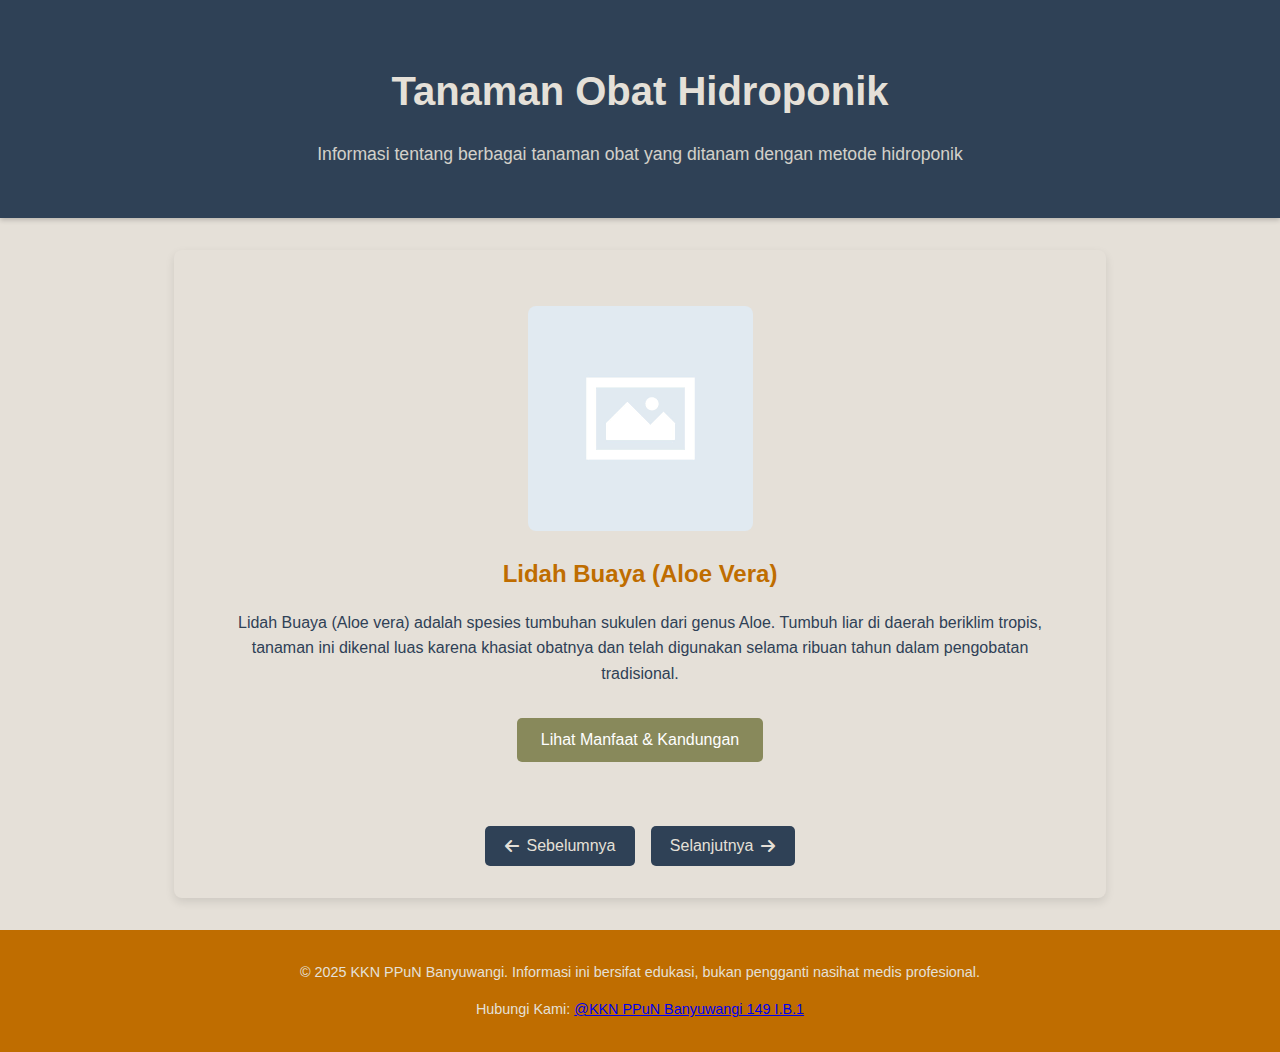
<file: index.html>
<!DOCTYPE html>
<html lang="id">
<head>
    <meta charset="UTF-8">
    <meta name="viewport" content="width=device-width, initial-scale=1.0">
    <title>Tanaman Obat Hidroponik</title> <link rel="stylesheet" href="asset/style.css">
    <link rel="stylesheet" href="https://cdnjs.cloudflare.com/ajax/libs/font-awesome/6.0.0-beta3/css/all.min.css">
</head>
<body>
    <header>
        <h1>Tanaman Obat Hidroponik</h1> <p>Informasi tentang berbagai tanaman obat yang ditanam dengan metode hidroponik</p> </header>

    <main>
        <div id="carousel-container">
            <div class="plant-slide">
                <img src="images/images-placeholder.png" alt="Gambar Lidah Buaya" class="plant-image">
                <h2>Lidah Buaya (Aloe Vera)</h2>
                <p>Lidah Buaya (Aloe vera) adalah spesies tumbuhan sukulen dari genus Aloe. Tumbuh liar di daerah beriklim tropis, tanaman ini dikenal luas karena khasiat obatnya dan telah digunakan selama ribuan tahun dalam pengobatan tradisional.</p>
                <button class="show-details-btn">Lihat Manfaat & Kandungan</button>
                <div class="detail-content hidden">
                    <h3>Manfaat & Kegunaan</h3>
                    <ul>
                        <li><strong class="highlight">Penyembuhan Luka:</strong> Mempercepat penyembuhan luka bakar, luka sayat, dan iritasi kulit.</li>
                        <li><strong class="highlight">Pelembap Kulit:</strong> Sangat baik untuk melembapkan kulit kering dan mengatasi masalah jerawat.</li>
                        <li><strong class="highlight">Anti-inflamasi:</strong> Mengurangi peradangan pada kulit dan sendi.</li>
                        <li><strong class="highlight">Pencernaan:</strong> Jus lidah buaya dapat membantu mengatasi sembelit dan masalah pencernaan lainnya.</li>
                        <li><strong class="highlight">Kesehatan Rambut:</strong> Berkontribusi pada pertumbuhan rambut dan mengurangi ketombe.</li>
                    </ul>
                    <h3>Kandungan Nutrisi</h3>
                    <ul>
                        <li><strong class="highlight">Vitamin:</strong> A, C, E, B12, Asam Folat.</li>
                        <li><strong class="highlight">Mineral:</strong> Kalsium, Kromium, Tembaga, Selenium, Magnesium, Mangan, Kalium, Sodium, Seng.</li>
                        <li><strong class="highlight">Enzim:</strong> Termasuk aliiase, amilase, bradikinase, katalase, selulase, lipase, peroksidase.</li>
                        <li><strong class="highlight">Gula:</strong> Monosakarida (glukosa, fruktosa) dan polisakarida (glucomannans/acemannan).</li>
                        <li><strong class="highlight">Antrakuinon:</strong> Senyawa fenolik seperti aloin dan emodin yang memiliki sifat laksatif dan antibakteri.</li>
                    </ul>
                </div>
            </div>

            <div class="plant-slide">
                <img src="images/images-placeholder.png" alt="Gambar Daun Mint" class="plant-image">
                <h2>Daun Mint (Mentha piperita)</h2>
                <p>Daun Mint dikenal karena aroma segarnya dan khasiat menenangkan. Sering digunakan dalam teh, permen, dan sebagai penyegar napas.</p>
                <button class="show-details-btn">Lihat Manfaat & Kandungan</button>
                <div class="detail-content hidden">
                    <h3>Manfaat & Kegunaan</h3>
                    <ul>
                        <li><strong class="highlight">Meredakan Gangguan Pencernaan:</strong> Membantu meredakan mual, kembung, dan sindrom iritasi usus.</li>
                        <li><strong class="highlight">Pereda Sakit Kepala:</strong> Aroma menthol dapat membantu mengurangi ketegangan dan sakit kepala.</li>
                        <li><strong class="highlight">Antiseptik & Antibakteri:</strong> Baik untuk kesehatan mulut dan tenggorokan.</li>
                        <li><strong class="highlight">Meringankan Hidung Tersumbat:</strong> Uap daun mint dapat membantu melancarkan pernapasan.</li>
                    </ul>
                    <h3>Kandungan Nutrisi</h3>
                    <ul>
                        <li><strong class="highlight">Menthol:</strong> Senyawa utama yang memberikan sensasi dingin dan aroma khas.</li>
                        <li><strong class="highlight">Flavonoid:</strong> Antioksidan yang melindungi sel tubuh.</li>
                        <li><strong class="highlight">Vitamin:</strong> Sumber Vitamin A dan C yang baik.</li>
                        <li><strong class="highlight">Mineral:</strong> Mengandung zat besi, kalium, dan magnesium.</li>
                    </ul>
                </div>
            </div>

            <div class="plant-slide">
                <img src="images/images-placeholder.png" alt="Gambar Kemangi" class="plant-image">
                <h2>Kemangi (Ocimum basilicum)</h2>
                <p>Kemangi adalah tanaman aromatik yang populer sebagai lalapan dan bumbu masakan di Asia Tenggara, dikenal juga karena khasiat kesehatannya.</p>
                <button class="show-details-btn">Lihat Manfaat & Kandungan</button>
                <div class="detail-content hidden">
                    <h3>Manfaat & Kegunaan</h3>
                    <ul>
                        <li><strong class="highlight">Antioksidan Kuat:</strong> Melindungi tubuh dari kerusakan radikal bebas.</li>
                        <li><strong class="highlight">Anti-inflamasi:</strong> Membantu mengurangi peradangan dalam tubuh.</li>
                        <li><strong class="highlight">Antibakteri & Antijamur:</strong> Dapat membantu melawan infeksi.</li>
                        <li><strong class="highlight">Menjaga Kesehatan Pencernaan:</strong> Mendukung fungsi pencernaan yang sehat.</li>
                    </ul>
                    <h3>Kandungan Nutrisi</h3>
                    <ul>
                        <li><strong class="highlight">Eugenol:</strong> Senyawa yang memberikan aroma khas dan bersifat anti-inflamasi.</li>
                        <li><strong class="highlight">Linalool:</strong> Memberikan aroma bunga dan memiliki efek relaksasi.</li>
                        <li><strong class="highlight">Vitamin K:</strong> Penting untuk pembekuan darah dan kesehatan tulang.</li>
                        <li><strong class="highlight">Vitamin A & C:</strong> Antioksidan yang mendukung sistem kekebalan tubuh.</li>
                    </ul>
                </div>
            </div>

            <div class="plant-slide">
                <img src="images/images-placeholder.png" alt="Gambar Seledri" class="plant-image">
                <h2>Seledri (Apium graveolens)</h2>
                <p>Seledri adalah sayuran renyah yang dikenal karena kandungan airnya yang tinggi dan manfaat kesehatannya yang beragam, terutama untuk menjaga tekanan darah.</p>
                <button class="show-details-btn">Lihat Manfaat & Kandungan</button>
                <div class="detail-content hidden">
                    <h3>Manfaat & Kegunaan</h3>
                    <ul>
                        <li><strong class="highlight">Menurunkan Tekanan Darah:</strong> Senyawa ftalida membantu merelaksasi otot di sekitar arteri.</li>
                        <li><strong class="highlight">Diuretik Alami:</strong> Membantu mengeluarkan kelebihan cairan dari tubuh.</li>
                        <li><strong class="highlight">Anti-inflamasi:</strong> Mengandung antioksidan yang mengurangi peradangan.</li>
                        <li><strong class="highlight">Membantu Pencernaan:</strong> Kaya serat, baik untuk kesehatan saluran cerna.</li>
                    </ul>
                    <h3>Kandungan Nutrisi</h3>
                    <ul>
                        <li><strong class="highlight">Vitamin K:</strong> Penting untuk kesehatan tulang dan pembekuan darah.</li>
                        <li><strong class="highlight">Vitamin C:</strong> Antioksidan dan mendukung sistem kekebalan tubuh.</li>
                        <li><strong class="highlight">Kalium:</strong> Mineral penting untuk menjaga keseimbangan cairan dan tekanan darah.</li>
                        <li><strong class="highlight">Folat:</strong> Penting untuk pembentukan sel darah merah.</li>
                        <li><strong class="highlight">Antioksidan:</strong> Seperti apigenin dan luteolin.</li>
                    </ul>
                </div>
            </div>

            <div class="plant-slide">
                <img src="images/images-placeholder.png" alt="Gambar Kangkung" class="plant-image">
                <h2>Kangkung (Ipomoea aquatica)</h2>
                <p>Kangkung adalah sayuran hijau yang populer di Asia Tenggara, mudah tumbuh, dan kaya nutrisi, sering diolah menjadi berbagai masakan lezat.</p>
                <button class="show-details-btn">Lihat Manfaat & Kandungan</button>
                <div class="detail-content hidden">
                    <h3>Manfaat & Kegunaan</h3>
                    <ul>
                        <li><strong class="highlight">Kaya Serat:</strong> Baik untuk kesehatan pencernaan dan mencegah sembelit.</li>
                        <li><strong class="highlight">Menurunkan Kolesterol:</strong> Kandungan serat dan antioksidan membantu menurunkan kadar kolesterol.</li>
                        <li><strong class="highlight">Kesehatan Mata:</strong> Tinggi Vitamin A yang penting untuk penglihatan.</li>
                        <li><strong class="highlight">Mencegah Anemia:</strong> Mengandung zat besi.</li>
                    </ul>
                    <h3>Kandungan Nutrisi</h3>
                    <ul>
                        <li><strong class="highlight">Vitamin A:</strong> Dalam bentuk beta-karoten, penting untuk penglihatan.</li>
                        <li><strong class="highlight">Vitamin C:</strong> Antioksidan dan meningkatkan kekebalan tubuh.</li>
                        <li><strong class="highlight">Zat Besi:</strong> Mencegah anemia.</li>
                        <li><strong class="highlight">Serat:</strong> Mendukung kesehatan pencernaan.</li>
                        <li><strong class="highlight">Antioksidan:</strong> Melindungi sel dari kerusakan.</li>
                    </ul>
                </div>
            </div>

            <div class="plant-slide">
                <img src="images/images-placeholder.png" alt="Gambar Jahe" class="plant-image">
                <h2>Jahe (Zingiber officinale)</h2>
                <p>Jahe adalah rempah-rempah rimpang yang terkenal dengan rasa pedas dan aromanya yang kuat, serta banyak digunakan dalam pengobatan tradisional dan masakan.</p>
                <button class="show-details-btn">Lihat Manfaat & Kandungan</button>
                <div class="detail-content hidden">
                    <h3>Manfaat & Kegunaan</h3>
                    <ul>
                        <li><strong class="highlight">Meredakan Mual:</strong> Sangat efektif untuk mual akibat mabuk perjalanan, kehamilan, atau kemoterapi.</li>
                        <li><strong class="highlight">Anti-inflamasi:</strong> Mengandung senyawa gingerol yang kuat sebagai anti-inflamasi.</li>
                        <li><strong class="highlight">Meredakan Nyeri Otot:</strong> Dapat mengurangi nyeri otot setelah berolahraga.</li>
                        <li><strong class="highlight">Meningkatkan Imunitas:</strong> Membantu melawan infeksi.</li>
                        <li><strong class="highlight">Menghangatkan Tubuh:</strong> Efek termogenik yang membantu menghangatkan.</li>
                    </ul>
                    <h3>Kandungan Nutrisi</h3>
                    <ul>
                        <li><strong class="highlight">Gingerol:</strong> Senyawa bioaktif utama yang bertanggung jawab atas sebagian besar khasiat obatnya.</li>
                        <li><strong class="highlight">Shogaol:</strong> Terbentuk saat jahe dikeringkan atau dimasak.</li>
                        <li><strong class="highlight">Zat Besi & Kalium:</strong> Mineral penting.</li>
                        <li><strong class="highlight">Vitamin C:</strong> Antioksidan.</li>
                    </ul>
                </div>
            </div>
        </div>

        <div class="navigation-buttons">
            <button class="nav-button" id="prev-slide"><i class="fas fa-arrow-left"></i> Sebelumnya</button>
            <button class="nav-button" id="next-slide">Selanjutnya <i class="fas fa-arrow-right"></i></button>
        </div>
    </main>

    <footer>
        <p>&copy; 2025 KKN PPuN Banyuwangi. Informasi ini bersifat edukasi, bukan pengganti nasihat medis profesional.</p>
        <p>Hubungi Kami: <a href="https://www.instagram.com/kkn.ppun_banyuwangi?utm_source=ig_web_button_share_sheet&igsh=ZDNlZDc0MzIxNw==" target="_blank" rel="noopener noreferrer">@KKN PPuN Banyuwangi 149 I.B.1 </a></p>
    </footer>

    <script src="asset/script.js"></script>
</body>
</html>
</file>
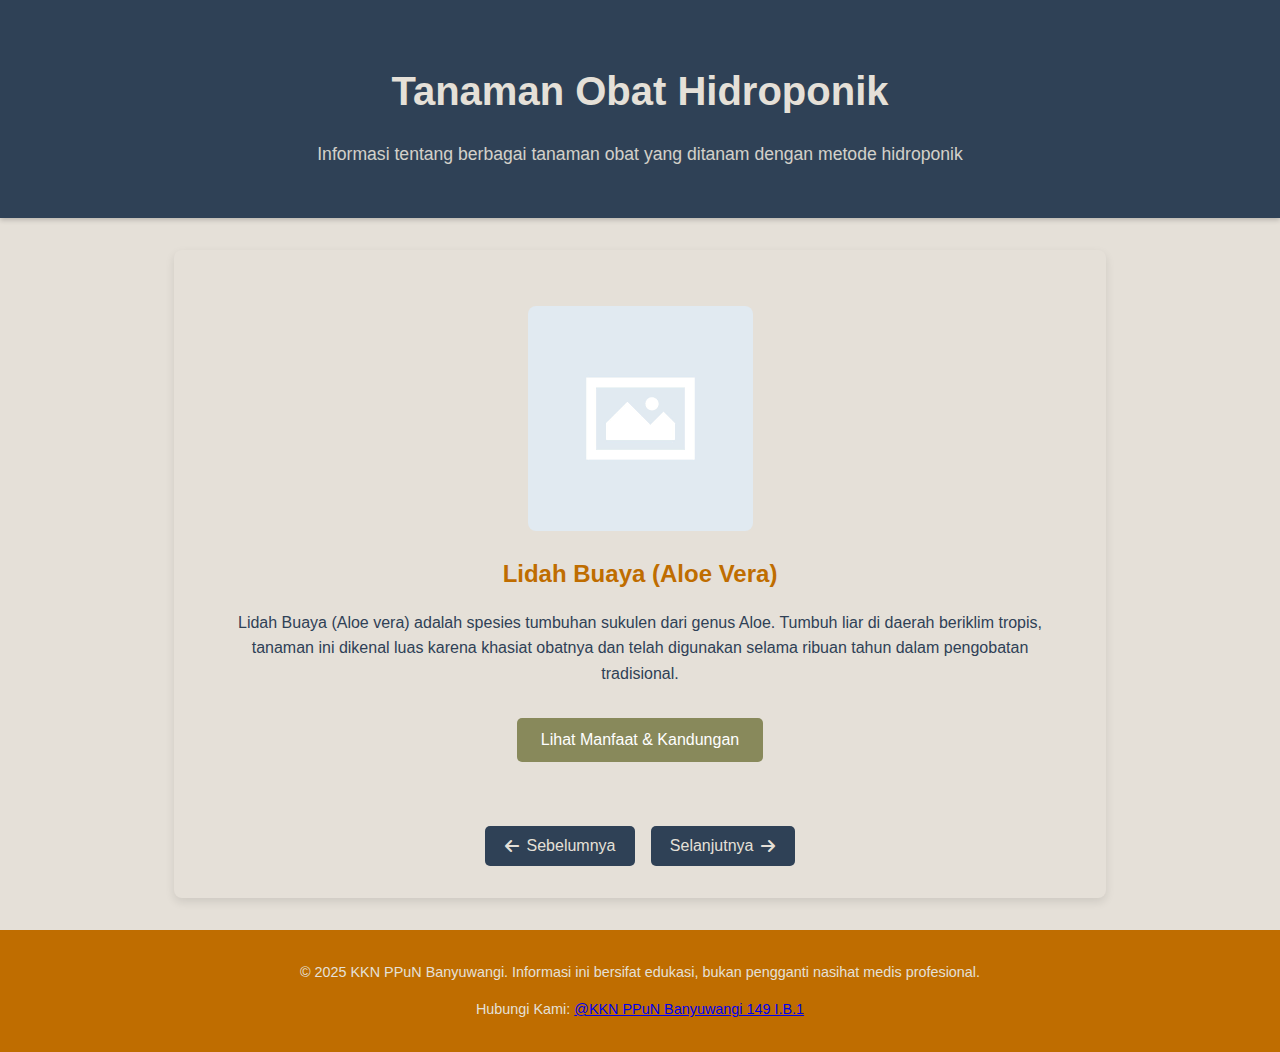
<file: asset/index.html>
<!DOCTYPE html>
<html lang="id">
<head>
    <meta charset="UTF-8">
    <meta name="viewport" content="width=device-width, initial-scale=1.0">
    <title>Tanaman Obat Hidroponik</title> <link rel="stylesheet" href="style.css">
    <link rel="stylesheet" href="https://cdnjs.cloudflare.com/ajax/libs/font-awesome/6.0.0-beta3/css/all.min.css">
</head>
<body>
    <header>
        <h1>Tanaman Obat Hidroponik</h1> <p>Informasi tentang berbagai tanaman obat yang ditanam dengan metode hidroponik</p> </header>

    <main>
        <div id="carousel-container">
            <div class="plant-slide">
                <img src="../images/images-placeholder.png" alt="Gambar Lidah Buaya" class="plant-image">
                <h2>Lidah Buaya (Aloe Vera)</h2>
                <p>Lidah Buaya (Aloe vera) adalah spesies tumbuhan sukulen dari genus Aloe. Tumbuh liar di daerah beriklim tropis, tanaman ini dikenal luas karena khasiat obatnya dan telah digunakan selama ribuan tahun dalam pengobatan tradisional.</p>
                <button class="show-details-btn">Lihat Manfaat & Kandungan</button>
                <div class="detail-content hidden">
                    <h3>Manfaat & Kegunaan</h3>
                    <ul>
                        <li><strong class="highlight">Penyembuhan Luka:</strong> Mempercepat penyembuhan luka bakar, luka sayat, dan iritasi kulit.</li>
                        <li><strong class="highlight">Pelembap Kulit:</strong> Sangat baik untuk melembapkan kulit kering dan mengatasi masalah jerawat.</li>
                        <li><strong class="highlight">Anti-inflamasi:</strong> Mengurangi peradangan pada kulit dan sendi.</li>
                        <li><strong class="highlight">Pencernaan:</strong> Jus lidah buaya dapat membantu mengatasi sembelit dan masalah pencernaan lainnya.</li>
                        <li><strong class="highlight">Kesehatan Rambut:</strong> Berkontribusi pada pertumbuhan rambut dan mengurangi ketombe.</li>
                    </ul>
                    <h3>Kandungan Nutrisi</h3>
                    <ul>
                        <li><strong class="highlight">Vitamin:</strong> A, C, E, B12, Asam Folat.</li>
                        <li><strong class="highlight">Mineral:</strong> Kalsium, Kromium, Tembaga, Selenium, Magnesium, Mangan, Kalium, Sodium, Seng.</li>
                        <li><strong class="highlight">Enzim:</strong> Termasuk aliiase, amilase, bradikinase, katalase, selulase, lipase, peroksidase.</li>
                        <li><strong class="highlight">Gula:</strong> Monosakarida (glukosa, fruktosa) dan polisakarida (glucomannans/acemannan).</li>
                        <li><strong class="highlight">Antrakuinon:</strong> Senyawa fenolik seperti aloin dan emodin yang memiliki sifat laksatif dan antibakteri.</li>
                    </ul>
                </div>
            </div>

            <div class="plant-slide">
                <img src="../images/images-placeholder.png" alt="Gambar Daun Mint" class="plant-image">
                <h2>Daun Mint (Mentha piperita)</h2>
                <p>Daun Mint dikenal karena aroma segarnya dan khasiat menenangkan. Sering digunakan dalam teh, permen, dan sebagai penyegar napas.</p>
                <button class="show-details-btn">Lihat Manfaat & Kandungan</button>
                <div class="detail-content hidden">
                    <h3>Manfaat & Kegunaan</h3>
                    <ul>
                        <li><strong class="highlight">Meredakan Gangguan Pencernaan:</strong> Membantu meredakan mual, kembung, dan sindrom iritasi usus.</li>
                        <li><strong class="highlight">Pereda Sakit Kepala:</strong> Aroma menthol dapat membantu mengurangi ketegangan dan sakit kepala.</li>
                        <li><strong class="highlight">Antiseptik & Antibakteri:</strong> Baik untuk kesehatan mulut dan tenggorokan.</li>
                        <li><strong class="highlight">Meringankan Hidung Tersumbat:</strong> Uap daun mint dapat membantu melancarkan pernapasan.</li>
                    </ul>
                    <h3>Kandungan Nutrisi</h3>
                    <ul>
                        <li><strong class="highlight">Menthol:</strong> Senyawa utama yang memberikan sensasi dingin dan aroma khas.</li>
                        <li><strong class="highlight">Flavonoid:</strong> Antioksidan yang melindungi sel tubuh.</li>
                        <li><strong class="highlight">Vitamin:</strong> Sumber Vitamin A dan C yang baik.</li>
                        <li><strong class="highlight">Mineral:</strong> Mengandung zat besi, kalium, dan magnesium.</li>
                    </ul>
                </div>
            </div>

            <div class="plant-slide">
                <img src="../images/images-placeholder.png" alt="Gambar Kemangi" class="plant-image">
                <h2>Kemangi (Ocimum basilicum)</h2>
                <p>Kemangi adalah tanaman aromatik yang populer sebagai lalapan dan bumbu masakan di Asia Tenggara, dikenal juga karena khasiat kesehatannya.</p>
                <button class="show-details-btn">Lihat Manfaat & Kandungan</button>
                <div class="detail-content hidden">
                    <h3>Manfaat & Kegunaan</h3>
                    <ul>
                        <li><strong class="highlight">Antioksidan Kuat:</strong> Melindungi tubuh dari kerusakan radikal bebas.</li>
                        <li><strong class="highlight">Anti-inflamasi:</strong> Membantu mengurangi peradangan dalam tubuh.</li>
                        <li><strong class="highlight">Antibakteri & Antijamur:</strong> Dapat membantu melawan infeksi.</li>
                        <li><strong class="highlight">Menjaga Kesehatan Pencernaan:</strong> Mendukung fungsi pencernaan yang sehat.</li>
                    </ul>
                    <h3>Kandungan Nutrisi</h3>
                    <ul>
                        <li><strong class="highlight">Eugenol:</strong> Senyawa yang memberikan aroma khas dan bersifat anti-inflamasi.</li>
                        <li><strong class="highlight">Linalool:</strong> Memberikan aroma bunga dan memiliki efek relaksasi.</li>
                        <li><strong class="highlight">Vitamin K:</strong> Penting untuk pembekuan darah dan kesehatan tulang.</li>
                        <li><strong class="highlight">Vitamin A & C:</strong> Antioksidan yang mendukung sistem kekebalan tubuh.</li>
                    </ul>
                </div>
            </div>

            <div class="plant-slide">
                <img src="../images/images-placeholder.png" alt="Gambar Seledri" class="plant-image">
                <h2>Seledri (Apium graveolens)</h2>
                <p>Seledri adalah sayuran renyah yang dikenal karena kandungan airnya yang tinggi dan manfaat kesehatannya yang beragam, terutama untuk menjaga tekanan darah.</p>
                <button class="show-details-btn">Lihat Manfaat & Kandungan</button>
                <div class="detail-content hidden">
                    <h3>Manfaat & Kegunaan</h3>
                    <ul>
                        <li><strong class="highlight">Menurunkan Tekanan Darah:</strong> Senyawa ftalida membantu merelaksasi otot di sekitar arteri.</li>
                        <li><strong class="highlight">Diuretik Alami:</strong> Membantu mengeluarkan kelebihan cairan dari tubuh.</li>
                        <li><strong class="highlight">Anti-inflamasi:</strong> Mengandung antioksidan yang mengurangi peradangan.</li>
                        <li><strong class="highlight">Membantu Pencernaan:</strong> Kaya serat, baik untuk kesehatan saluran cerna.</li>
                    </ul>
                    <h3>Kandungan Nutrisi</h3>
                    <ul>
                        <li><strong class="highlight">Vitamin K:</strong> Penting untuk kesehatan tulang dan pembekuan darah.</li>
                        <li><strong class="highlight">Vitamin C:</strong> Antioksidan dan mendukung sistem kekebalan tubuh.</li>
                        <li><strong class="highlight">Kalium:</strong> Mineral penting untuk menjaga keseimbangan cairan dan tekanan darah.</li>
                        <li><strong class="highlight">Folat:</strong> Penting untuk pembentukan sel darah merah.</li>
                        <li><strong class="highlight">Antioksidan:</strong> Seperti apigenin dan luteolin.</li>
                    </ul>
                </div>
            </div>

            <div class="plant-slide">
                <img src="../images/images-placeholder.png" alt="Gambar Kangkung" class="plant-image">
                <h2>Kangkung (Ipomoea aquatica)</h2>
                <p>Kangkung adalah sayuran hijau yang populer di Asia Tenggara, mudah tumbuh, dan kaya nutrisi, sering diolah menjadi berbagai masakan lezat.</p>
                <button class="show-details-btn">Lihat Manfaat & Kandungan</button>
                <div class="detail-content hidden">
                    <h3>Manfaat & Kegunaan</h3>
                    <ul>
                        <li><strong class="highlight">Kaya Serat:</strong> Baik untuk kesehatan pencernaan dan mencegah sembelit.</li>
                        <li><strong class="highlight">Menurunkan Kolesterol:</strong> Kandungan serat dan antioksidan membantu menurunkan kadar kolesterol.</li>
                        <li><strong class="highlight">Kesehatan Mata:</strong> Tinggi Vitamin A yang penting untuk penglihatan.</li>
                        <li><strong class="highlight">Mencegah Anemia:</strong> Mengandung zat besi.</li>
                    </ul>
                    <h3>Kandungan Nutrisi</h3>
                    <ul>
                        <li><strong class="highlight">Vitamin A:</strong> Dalam bentuk beta-karoten, penting untuk penglihatan.</li>
                        <li><strong class="highlight">Vitamin C:</strong> Antioksidan dan meningkatkan kekebalan tubuh.</li>
                        <li><strong class="highlight">Zat Besi:</strong> Mencegah anemia.</li>
                        <li><strong class="highlight">Serat:</strong> Mendukung kesehatan pencernaan.</li>
                        <li><strong class="highlight">Antioksidan:</strong> Melindungi sel dari kerusakan.</li>
                    </ul>
                </div>
            </div>

            <div class="plant-slide">
                <img src="../images/images-placeholder.png" alt="Gambar Jahe" class="plant-image">
                <h2>Jahe (Zingiber officinale)</h2>
                <p>Jahe adalah rempah-rempah rimpang yang terkenal dengan rasa pedas dan aromanya yang kuat, serta banyak digunakan dalam pengobatan tradisional dan masakan.</p>
                <button class="show-details-btn">Lihat Manfaat & Kandungan</button>
                <div class="detail-content hidden">
                    <h3>Manfaat & Kegunaan</h3>
                    <ul>
                        <li><strong class="highlight">Meredakan Mual:</strong> Sangat efektif untuk mual akibat mabuk perjalanan, kehamilan, atau kemoterapi.</li>
                        <li><strong class="highlight">Anti-inflamasi:</strong> Mengandung senyawa gingerol yang kuat sebagai anti-inflamasi.</li>
                        <li><strong class="highlight">Meredakan Nyeri Otot:</strong> Dapat mengurangi nyeri otot setelah berolahraga.</li>
                        <li><strong class="highlight">Meningkatkan Imunitas:</strong> Membantu melawan infeksi.</li>
                        <li><strong class="highlight">Menghangatkan Tubuh:</strong> Efek termogenik yang membantu menghangatkan.</li>
                    </ul>
                    <h3>Kandungan Nutrisi</h3>
                    <ul>
                        <li><strong class="highlight">Gingerol:</strong> Senyawa bioaktif utama yang bertanggung jawab atas sebagian besar khasiat obatnya.</li>
                        <li><strong class="highlight">Shogaol:</strong> Terbentuk saat jahe dikeringkan atau dimasak.</li>
                        <li><strong class="highlight">Zat Besi & Kalium:</strong> Mineral penting.</li>
                        <li><strong class="highlight">Vitamin C:</strong> Antioksidan.</li>
                    </ul>
                </div>
            </div>
        </div>

        <div class="navigation-buttons">
            <button class="nav-button" id="prev-slide"><i class="fas fa-arrow-left"></i> Sebelumnya</button>
            <button class="nav-button" id="next-slide">Selanjutnya <i class="fas fa-arrow-right"></i></button>
        </div>
    </main>

    <footer>
        <p>&copy; 2025 KKN PPuN Banyuwangi. Informasi ini bersifat edukasi, bukan pengganti nasihat medis profesional.</p>
        <p>Hubungi Kami: <a href="https://www.instagram.com/kkn.ppun_banyuwangi?utm_source=ig_web_button_share_sheet&igsh=ZDNlZDc0MzIxNw==" target="_blank" rel="noopener noreferrer">@KKN PPuN Banyuwangi 149 I.B.1 </a></p>
    </footer>

    <script src="script.js"></script>
</body>
</html>
</file>
<file: asset/style.css>
body {
    font-family: 'Segoe UI', Tahoma, Geneva, Verdana, sans-serif;
    margin: 0;
    padding: 0;
    background-color: #e5e0d8;
    color: #2f4156;
    line-height: 1.6;
}

header {
    background-color: #2f4156; /* Hijau cerah */
    color: #e5e0d8;
    padding: 2rem 1rem;
    text-align: center;
    box-shadow: 0 2px 5px rgba(0,0,0,0.2);
}

header h1 {
    margin-bottom: 0.5rem;
    font-size: 2.5rem;
}

header p {
    font-size: 1.1rem;
    opacity: 0.9;
}

main {
    padding: 2rem 1rem;
    max-width: 900px; /* Pertahankan max-width untuk konten utama */
    margin: 2rem auto;
    background-color: #e5e0d8;
    border-radius: 8px;
    box-shadow: 0 4px 10px rgba(0,0,0,0.1);
    /* Hapus padding, margin-bottom, box-shadow dari .info-card agar tidak duplikat di plant-slide */
}

/* Hapus atau modifikasi .info-card jika tidak lagi digunakan secara independen */
/* .info-card {
    background-color: #ffffff;
    padding: 1.5rem;
    border-radius: 8px;
    margin-bottom: 1.5rem;
    box-shadow: 0 2px 5px rgba(0,0,0,0.05);
    text-align: center;
} */


/* === Gaya untuk Carousel === */
#carousel-container {
    display: flex;
    overflow-x: auto; /* Memungkinkan scroll horizontal */
    scroll-snap-type: x mandatory; /* Membuat slide "snap" ke posisi */
    -webkit-overflow-scrolling: touch; /* Untuk scrolling yang lebih halus di iOS */
    margin-bottom: 1rem;
    /* Sembunyikan scrollbar bawaan untuk tampilan lebih rapi */
    scrollbar-width: none; /* Firefox */
    -ms-overflow-style: none; /* IE and Edge */
}
#carousel-container::-webkit-scrollbar {
    display: none; /* Chrome, Safari, Opera */
}

.plant-slide {
    flex: 0 0 100%; /* Setiap slide mengambil 100% lebar container */
    scroll-snap-align: start; /* Posisi "snap" awal */
    padding: 1.5rem; /* Padding internal slide */
    border-radius: 8px;
    box-shadow: none; /* Hapus shadow karena sudah di main */
    text-align: center;
    box-sizing: border-box; /* Pastikan padding tidak menambah lebar */
}

.plant-slide h2, .plant-slide h3 {
    color: #bf6d00;
    margin-top: 0;
    margin-bottom: 1rem;
}

.plant-image {
    max-width: 100%;
    height: auto;
    border-radius: 8px;
    margin-bottom: 1.5rem;
    display: block; /* Agar tidak ada spasi di bawah gambar */
    margin-left: auto;
    margin-right: auto;
}

ul {
    list-style: none;
    padding: 0;
    text-align: left; /* Atur teks list agar rata kiri */
    margin: 0 auto; /* Tengah list */
    max-width: 600px; /* Lebar maksimum list */
}

ul li {
    background-color: #f7f3ed; /* Latar belakang list item */
    margin-bottom: 0.8rem;
    padding: 0.8rem 1rem;
    border-left: 5px solid #88895b; /* Border kiri */
    border-radius: 4px;
}

.highlight {
    color: #bf6d00; /* Warna biru untuk highlight */
}

button {
    background-color: #88895b; /* Biru cerah */
    color: white;
    padding: 0.8rem 1.5rem;
    border: none;
    border-radius: 5px;
    font-size: 1rem;
    cursor: pointer;
    transition: background-color 0.3s ease;
    margin-top: 1rem;
}

button:hover {
    background-color: #6a6b41; /* Biru lebih gelap saat hover */
}

.hidden {
    display: none;
}

/* === Gaya untuk Navigasi Tombol === */
.navigation-buttons {
    display: flex;
    justify-content: center;
    gap: 1rem;
    margin-top: 1.5rem;
    padding: 0 1rem; /* Tambahkan padding agar tidak terlalu mepet tepi */
}

.nav-button {
    background-color: #2f4156; /* Warna hijau seperti header */
    color: #e5e0d8;
    padding: 0.7rem 1.2rem;
    border: none;
    border-radius: 5px;
    font-size: 1rem;
    cursor: pointer;
    transition: background-color 0.3s ease;
    display: flex; /* Untuk menengahkan ikon dan teks */
    align-items: center;
    gap: 0.5rem;
}

.nav-button:hover {
    background-color: #1e2a3a; /* Hijau lebih gelap saat hover */
}


footer {
    background-color: #bf6d00;
    color: #e5e0d8;
    text-align: center;
    padding: 1rem;
    margin-top: 2rem;
    font-size: 0.9rem;
}
</file>
